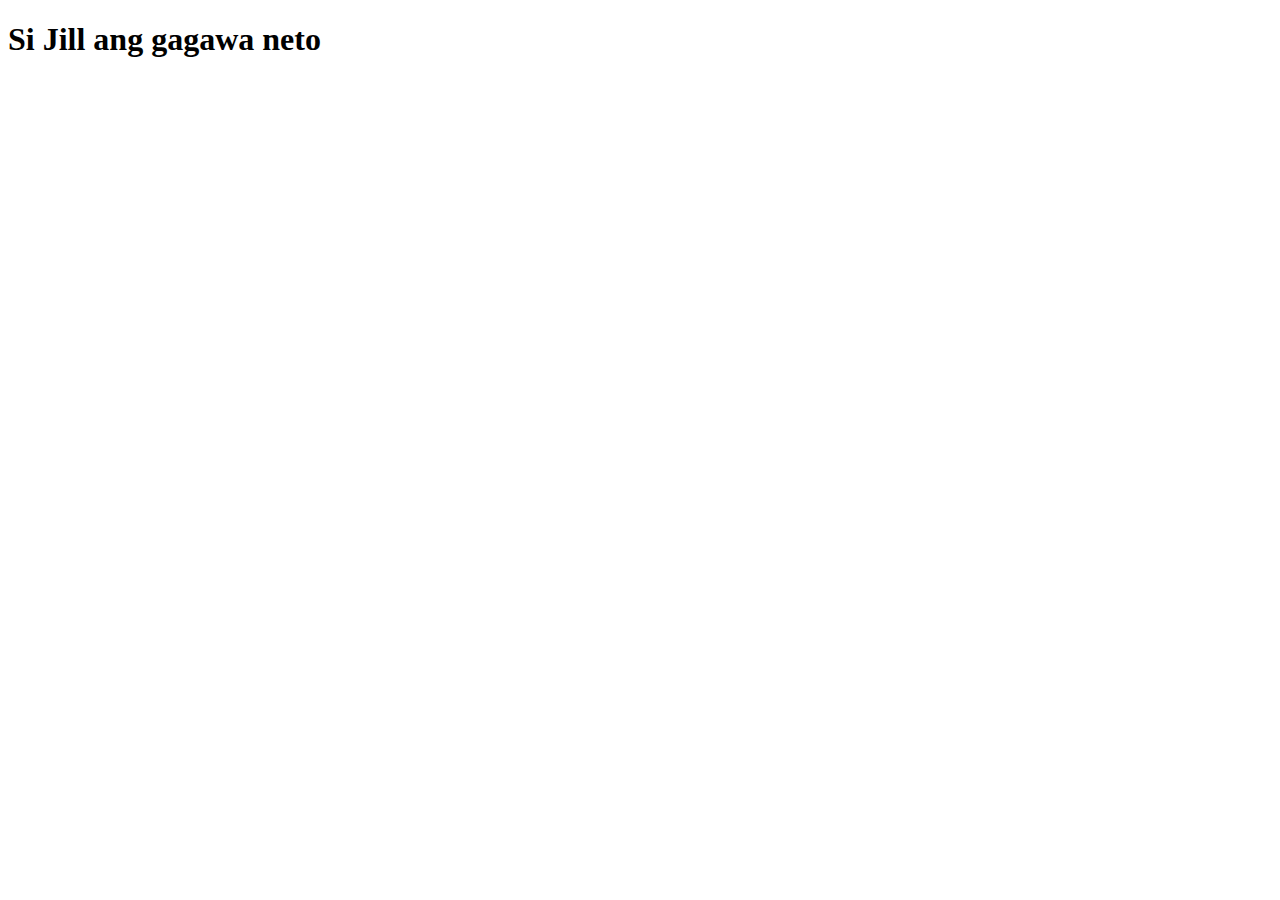
<file: admin_homepage.html>
<!DOCTYPE html>
<html lang="en">

<head>
    <meta charset="UTF-8">
    <meta http-equiv="X-UA-Compatible" content="IE=edge">
    <meta name="viewport" content="width=device-width, initial-scale=1.0">
    <title>Student Portal</title>
</head>

<body>
<h1>Si Jill ang gagawa neto</h1>
</body>

</html>
</file>
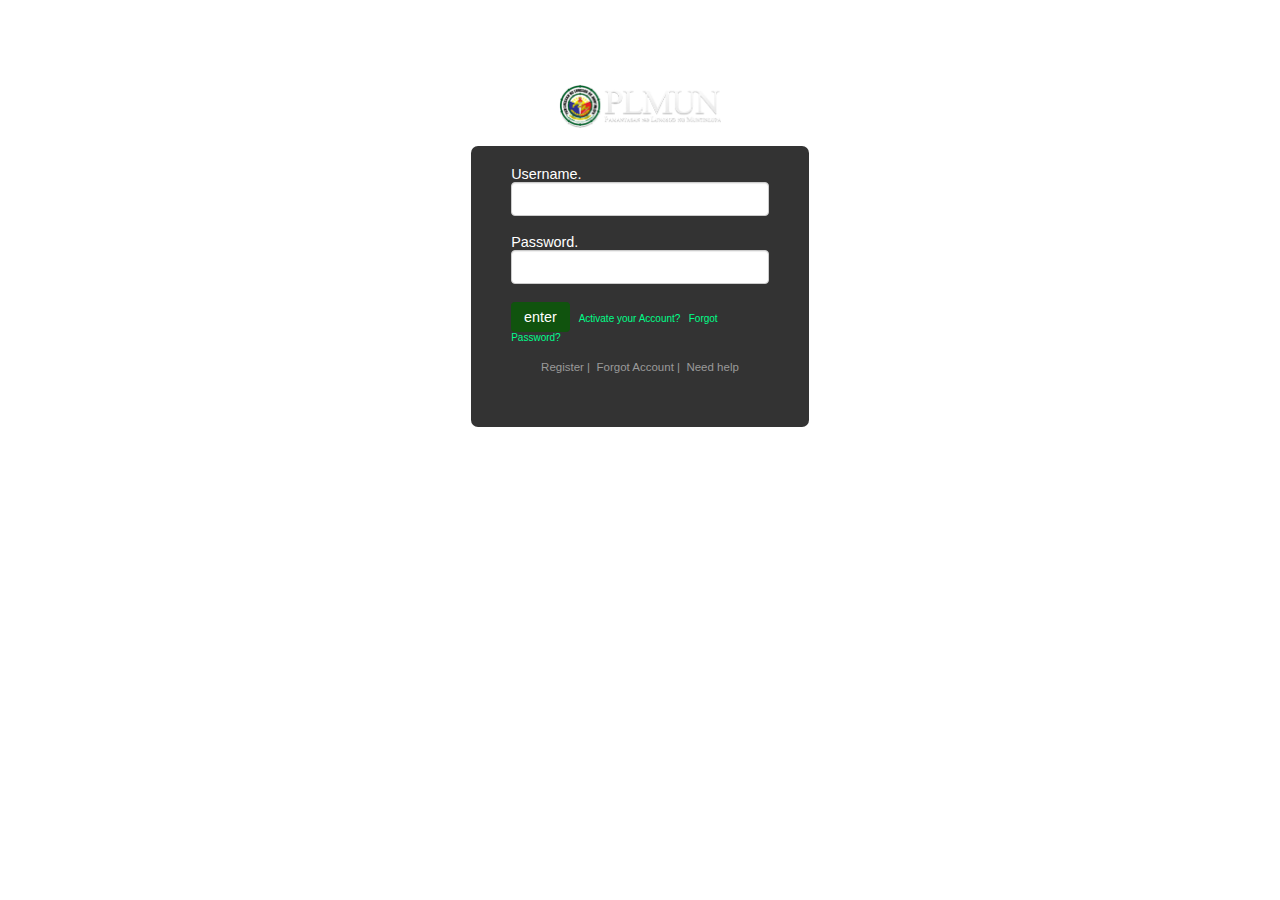
<file: admin_login.html>
<html xmlns="https://www.w3.org/1999/xhtml">

<head>
    <title>Admin Portal</title>

    <link rel="stylesheet" type="text/css" href="css/bootstrap.css">
    <link rel="stylesheet" type="text/css" href="css/mls.css">
    <script type="text/javascript" async="" src="js/analytics.js"></script>
    <script src="js/jquery.min.js"></script>
    <script src="https://xsite.dlsu.edu.ph/sharepoint/js/bootstrap.js"></script>
    <script>
        $(document).ready(function () {
            var d = new Date();
            var n = d.getHours();
            if (n >= 18 || n < 6)
                // If time is after 7PM or before 6AM, apply night theme to ‘body’
                document.body.className = "night";
            else
                // Else use ‘day’ theme
                document.body.className = "day";
        });
    </script>
    <meta http-equiv="Content-Type" content="text/html; charset=utf-8">
    <title>Untitled Document</title>
    <!-- Global site tag (gtag.js) - Google Analytics -->
    <script async="" src="https://www.googletagmanager.com/gtag/js?id=UA-53963305-4"></script>
    <script>
        window.dataLayer = window.dataLayer || [];
        function gtag() { dataLayer.push(arguments); }
        gtag('js', new Date());

        gtag('config', 'UA-53963305-4');
    </script>

</head>

<body class="day">
    <!--large devices-->
    <div class="row visible-lg">
        <div class="col-lg-12">
            &nbsp;
            <div class="row">
                <div class="col-lg-4">
                    &nbsp;
                </div>
                <div class="col-lg-4" style="padding-top:5%;">
                    <center><img src="assets/plmun_logo.png" style="width:40%"></center>
                    <br>
                    <div class="col-lg-1">
                        &nbsp;
                    </div>
                    <div class="col-lg-10 login" style="padding-left:10%; padding-right:10%; padding-top:5%;">
                        <form name="frmMain" method="post" action="https://enroll.dlsu.edu.ph/dlsu/user_login_p">
                            <div class="form-group">
                                <span style="color:#FFF; font-size:.9em;">Username.</span><br>
                                <input type="text" class="form-control" name="V_USER_ID" maxlength="30"><br>
                                <span style="color:#FFF; font-size:.9em;">Password.</span><br>
                                <input type="password" class="form-control" name="V_PASSWORD" maxlength="50"><br>
                                <input class="bsubmit" type="submit" value="enter">&nbsp;
                                <span style="font-size:10px;">
                                    <a href="/create_account.asp" class="activate" target="_blank">Activate your
                                        Account?</a>

                                    &nbsp;
                                    <a href="https://enroll.dlsu.edu.ph/dlsu/forgotpassword" class="activate"
                                        target="_blank">Forgot Password?</a>

                                </span>
                                <br>
                                <br>
                                <center>
                                    <span class="quicklinks">
                                        <a href="https://www.dlsu.edu.ph/offices/hub/student-faqs/" class="options"
                                            target="_blank">Register</a>&nbsp;|&nbsp;
                                        <a href="https://enroll.dlsu.edu.ph/dlsu/view_course_offerings" class="options"
                                            target="_blank">Forgot Account</a>&nbsp;|&nbsp;
                                        <a href="https://enroll.dlsu.edu.ph/dlsu2/scott.view_assessment_ext?px="
                                            class="options" target="_blank">Need help</a>
                                    </span>

                                    <br>
                                    <br>
                                </center>
                            </div>
                        </form>
                    </div>
                    <div class="col-lg-1">
                        &nbsp;
                    </div>
                </div>
                <div class="col-lg-4">
                    &nbsp;
                </div>
            </div>
        </div>
    </div>
    <!--Medium Devices-->
    <div class="row visible-md">
        <div class="col-md-12">
            &nbsp;
            <div class="row">
                <div class="col-md-2">
                    &nbsp;
                </div>
                <div class="col-md-8" style="padding-top:5%;">
                    <center><img src="assets/plmun_logo.png"></center>
                    <br>
                    <div class="col-md-12 login" style="padding-left:5%; padding-right:5%;">
                        <form name="frmMain" method="post" action="https://enroll.dlsu.edu.ph/dlsu/user_login_p">
                            <div class="form-group">
                                <span style="color:#FFF; font-size:1em; font-weight:bold;">Username.</span><br>
                                <input type="text" class="form-control" name="V_USER_ID" maxlength="30"><br>
                                <span style="color:#FFF; font-size:1em; font-weight:bold;">Password.</span><br>
                                <input type="password" class="form-control" name="V_PASSWORD" maxlength="50"><br>
                                <input class="bsubmit" type="submit" value="login">&nbsp;
                                <span style="font-size:10px;">
                                    <a href="/create_account.asp" class="activate" target="_blank">Activate your
                                        Account?</a>

                                    &nbsp;
                                    <a href="https://enroll.dlsu.edu.ph/dlsu/forgotpassword" class="activate"
                                        target="_blank">Forgot Password?</a>

                                </span>
                                <br>
                                <br>
                                <center>
                                    <span class="quicklinks">
                                        <a href="https://www.dlsu.edu.ph/offices/hub/student-faqs/" class="options"
                                            target="_blank">Register</a>&nbsp;|&nbsp;
                                        <a href="https://enroll.dlsu.edu.ph/dlsu/view_course_offerings" class="options"
                                            target="_blank">Forgot Account</a>&nbsp;|&nbsp;
                                        <a href="https://enroll.dlsu.edu.ph/dlsu2/scott.view_assessment_ext?px="
                                            class="options" target="_blank">Need help</a>
                                    </span>

                                    <br>
                                    <br>
                                </center>
                            </div>
                        </form>
                    </div>
                </div>
                <div class="col-md-2">
                    &nbsp;
                </div>
            </div>
        </div>
    </div>
    <!--Small Devices-->
    <div class="row hidden-md hidden-lg">
        <div class="col-sm-12">
            &nbsp;
            <div class="row">
                <div class="col-sm-2">
                    &nbsp;
                </div>
                <div class="col-sm-8" style="padding-top:5%;">
                    <center><img src="assets/plmun_logo.png" width="50%"></center>
                    <br>
                    <div class="col-sm-12 login" style="padding-left:5%; padding-right:5%;">
                        <form name="frmMain" method="post" action="https://enroll.dlsu.edu.ph/dlsu/user_login_p">
                            <div class="form-group">
                                <span style="color:#FFF; font-size:3em;">Username.</span><br>
                                <input type="text" class="form-control" name="V_USER_ID" maxlength="30"
                                    style="height:70px; font-size:3em"><br>
                                <span style="color:#FFF; font-size:3em;">Password.</span><br>
                                <input type="password" class="form-control" name="V_PASSWORD" maxlength="50"
                                    style="height:70px; font-size:3em"><br>
                                <input class="bsubmit" type="submit" value="enter"
                                    style="height:70px; font-size:3em">&nbsp;
                                <span style="font-size:10px;">
                                    <a href="/create_account.asp" class="activate" target="_blank">Activate your
                                        Account?</a>

                                    &nbsp;
                                    <a href="https://enroll.dlsu.edu.ph/dlsu/forgotpassword" class="activate"
                                        target="_blank">Forgot Password?</a>

                                </span>
                                <br>
                                <br>
                                <center>
                                    <span class="quicklinks">
                                        <a href="https://www.dlsu.edu.ph/offices/hub/student-faqs/" class="options"
                                            target="_blank">Register</a>&nbsp;|&nbsp;
                                        <a href="https://enroll.dlsu.edu.ph/dlsu/view_course_offerings" class="options"
                                            target="_blank">Forgot Account</a>&nbsp;|&nbsp;
                                        <a href="https://enroll.dlsu.edu.ph/dlsu2/scott.view_assessment_ext?px="
                                            class="options" target="_blank">Need help</a>
                                    </span>
                                    <br>
                                    <br>
                                </center>
                            </div>
                        </form>
                    </div>
                </div>
                <div class="col-sm-2">
                    &nbsp;
                </div>
            </div>
        </div>
    </div>


</body>

</html>
</file>
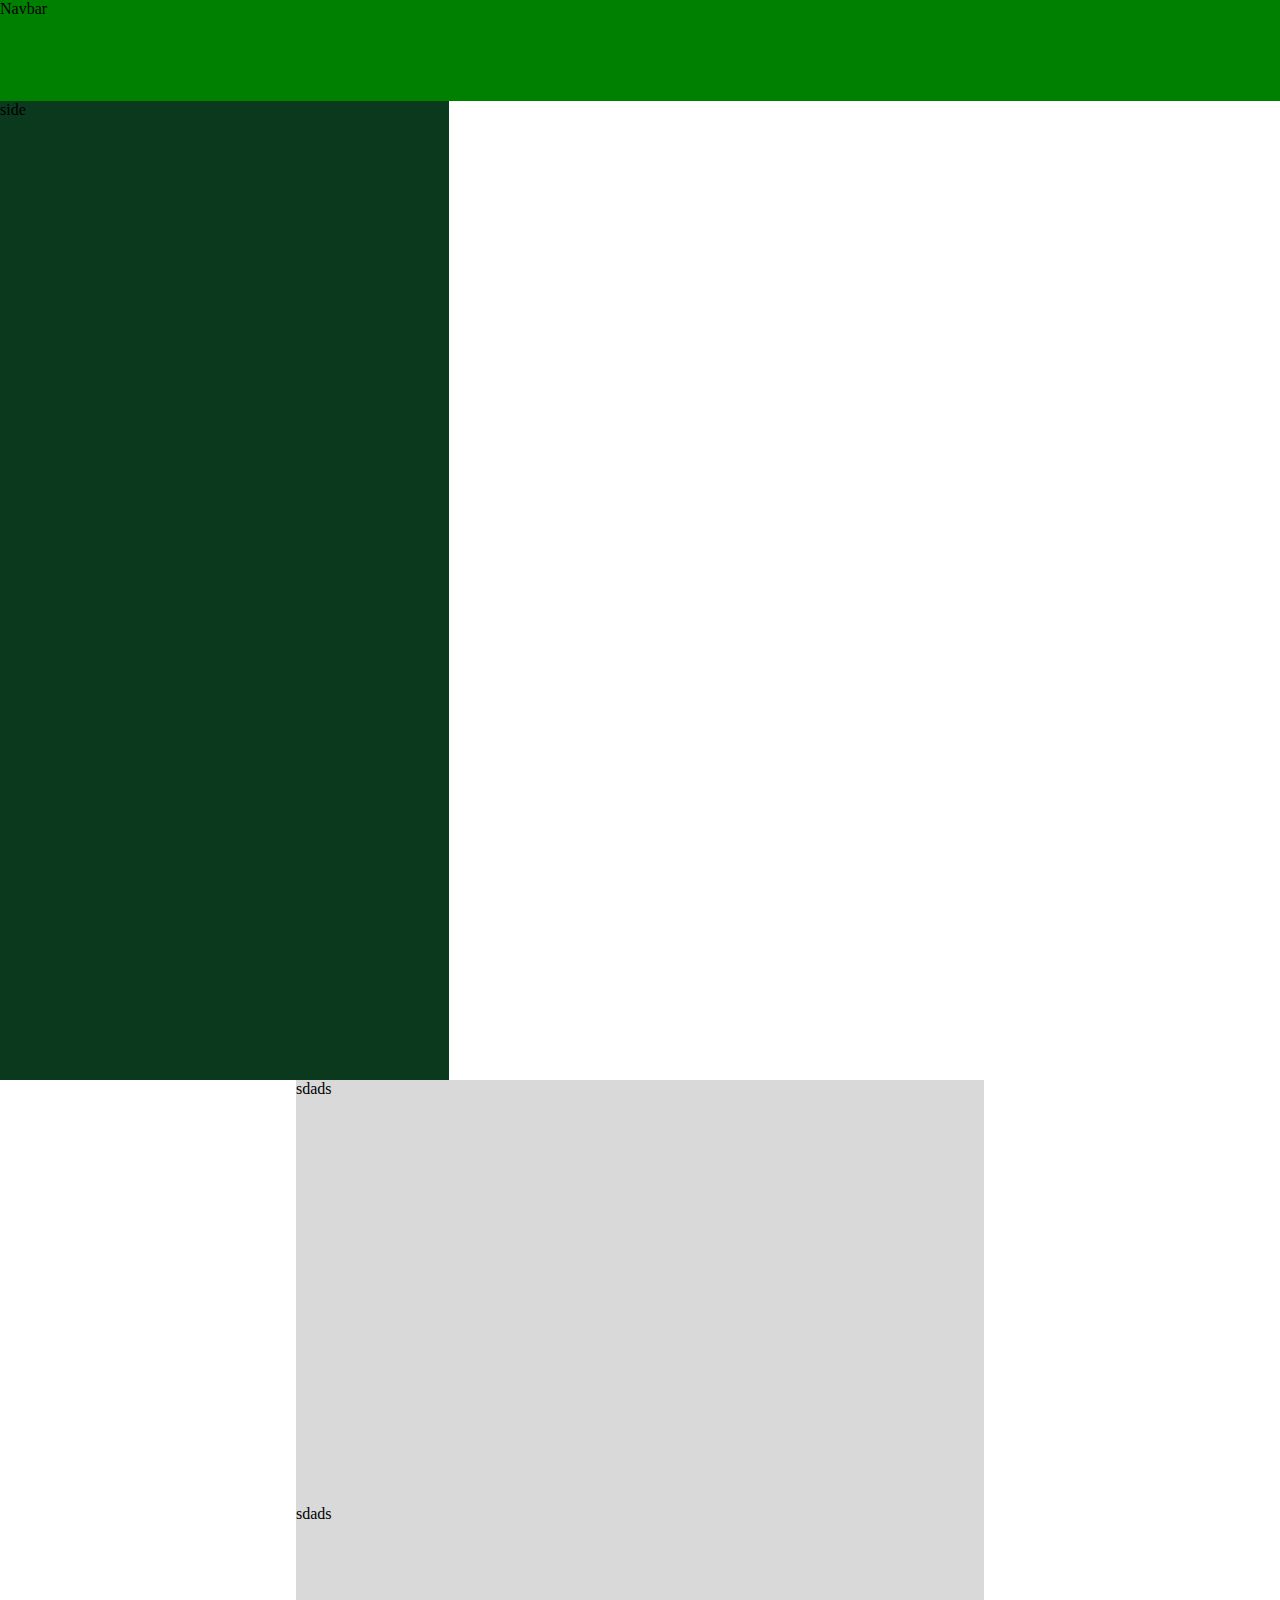
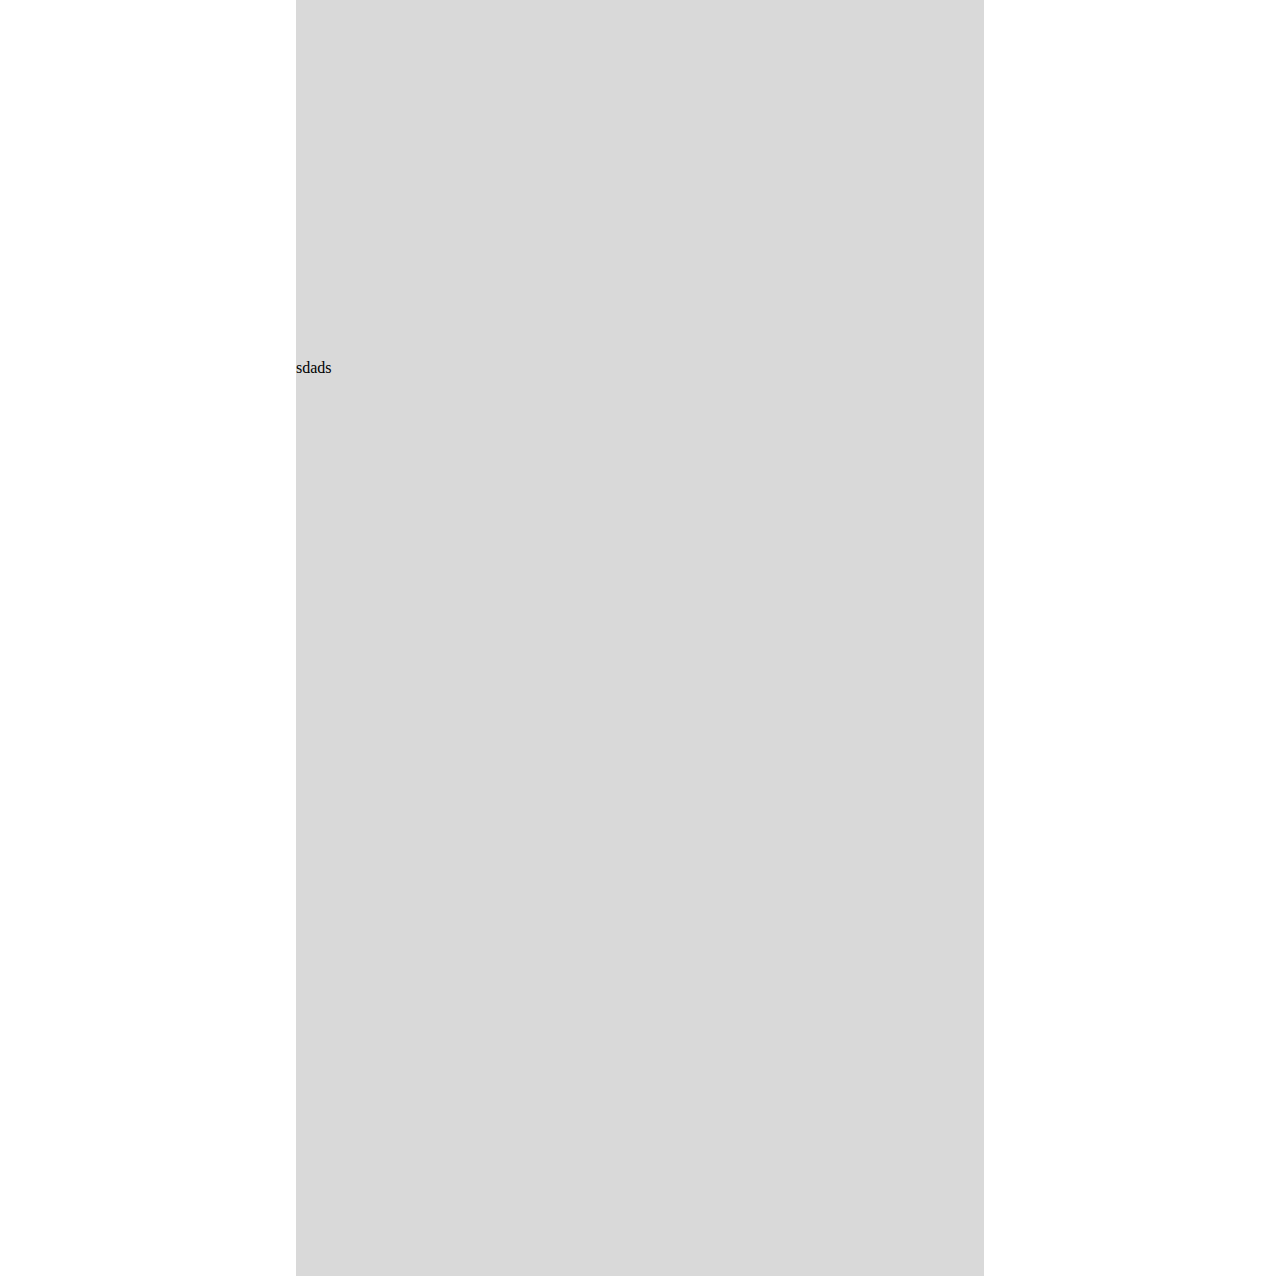
<file: student_homepage.html>
<!DOCTYPE html>
<html lang="en">

<head>
  <title>Student Homepage</title>
  <meta charset="utf-8">
  <meta name="viewport" content="width=device-width, initial-scale=1">
  <link rel="stylesheet" href="css/style.css" />

</head>

<body>
  <div class="navbar">
    <header class="header">
      Navbar
    </header>
  </div>
  <div class="sidenav">
    side
  </div>
  <div class="container">
    <div class="container-contents">
      <section class="medium-1">
        sdads
      </section>
      <section class="medium-2">
        sdads
      </section>
      <section class="large-1">
        sdads
      </section>
    </div>
  </div>
  </div>

  </div>
</file>
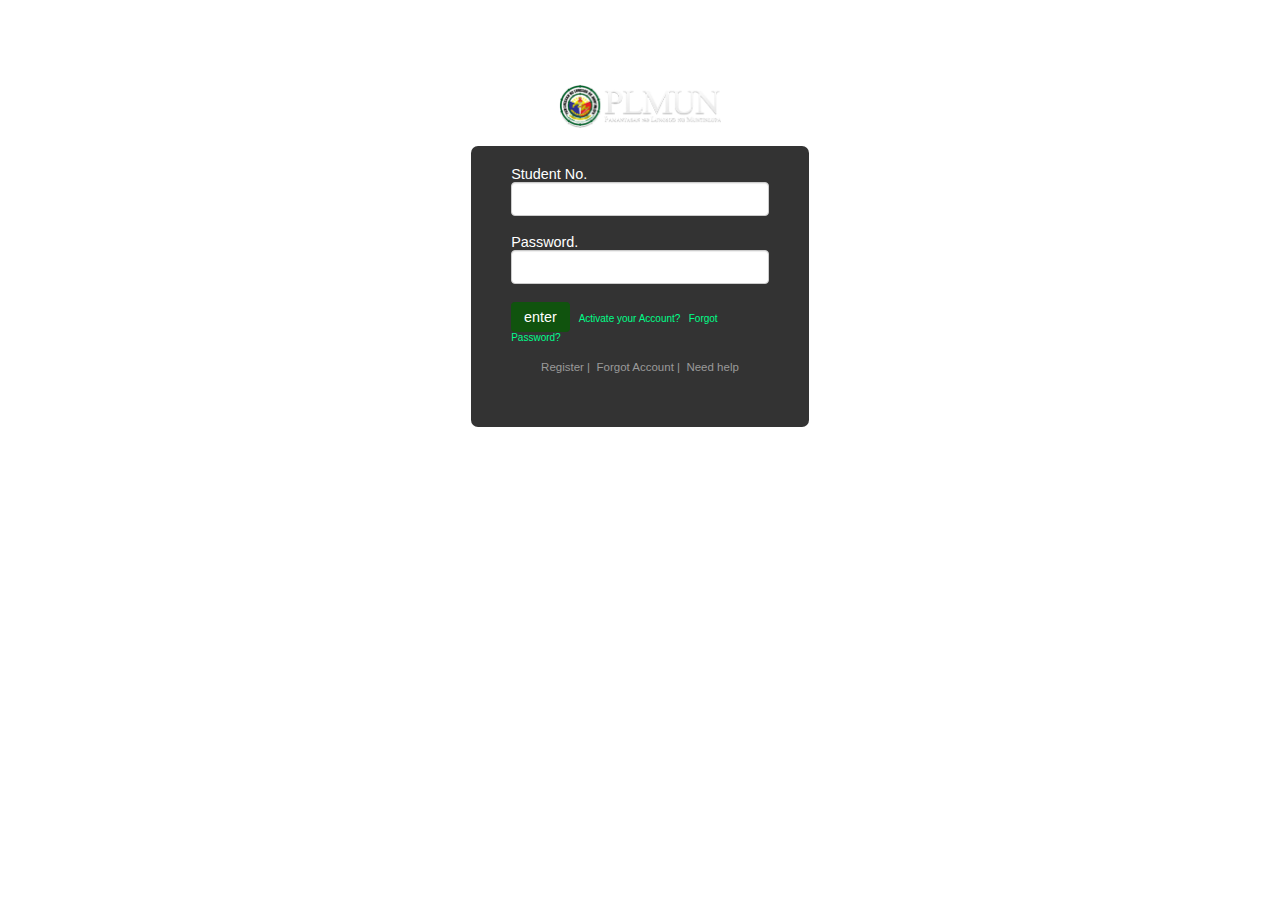
<file: student_login.html>
<html xmlns="https://www.w3.org/1999/xhtml">

<head>
    <title> Student Portal</title>

    <link rel="stylesheet" type="text/css" href="css/bootstrap.css">
    <link rel="stylesheet" type="text/css" href="css/mls.css">
    <script type="text/javascript" async="" src="js/analytics.js"></script>
    <script src="js/jquery.min.js"></script>
    <script src="https://xsite.dlsu.edu.ph/sharepoint/js/bootstrap.js"></script>
    <script>
        $(document).ready(function () {
            var d = new Date();
            var n = d.getHours();
            if (n >= 18 || n < 6)
                // If time is after 7PM or before 6AM, apply night theme to ‘body’
                document.body.className = "night";
            else
                // Else use ‘day’ theme
                document.body.className = "day";
        });
    </script>
    <meta http-equiv="Content-Type" content="text/html; charset=utf-8">
    <title>Untitled Document</title>
    <!-- Global site tag (gtag.js) - Google Analytics -->
    <script async="" src="https://www.googletagmanager.com/gtag/js?id=UA-53963305-4"></script>
    <script>
        window.dataLayer = window.dataLayer || [];
        function gtag() { dataLayer.push(arguments); }
        gtag('js', new Date());

        gtag('config', 'UA-53963305-4');
    </script>

</head>

<body class="day">
    <!--large devices-->
    <div class="row visible-lg">
        <div class="col-lg-12">
            &nbsp;
            <div class="row">
                <div class="col-lg-4">
                    &nbsp;
                </div>
                <div class="col-lg-4" style="padding-top:5%;">
                    <center><img src="assets/plmun_logo.png" style="width:40%"></center>
                    <br>
                    <div class="col-lg-1">
                        &nbsp;
                    </div>
                    <div class="col-lg-10 login" style="padding-left:10%; padding-right:10%; padding-top:5%;">
                        <form name="frmMain" method="post" action="https://enroll.dlsu.edu.ph/dlsu/user_login_p">
                            <div class="form-group">
                                <span style="color:#FFF; font-size:.9em;">Student No.</span><br>
                                <input type="text" class="form-control" name="V_STUDENT_NO" maxlength="30"><br>
                                <span style="color:#FFF; font-size:.9em;">Password.</span><br>
                                <input type="password" class="form-control" name="V_PASSWORD" maxlength="50"><br>
                                <input class="bsubmit" type="submit" value="enter">&nbsp;
                                <span style="font-size:10px;">
                                    <a href="/create_account.asp" class="activate" target="_blank">Activate your
                                        Account?</a>

                                    &nbsp;
                                    <a href="https://enroll.dlsu.edu.ph/dlsu/forgotpassword" class="activate"
                                        target="_blank">Forgot Password?</a>

                                </span>
                                <br>
                                <br>
                                <center>
                                    <span class="quicklinks">
                                        <a href="https://www.dlsu.edu.ph/offices/hub/student-faqs/" class="options"
                                            target="_blank">Register</a>&nbsp;|&nbsp;
                                        <a href="https://enroll.dlsu.edu.ph/dlsu/view_course_offerings" class="options"
                                            target="_blank">Forgot Account</a>&nbsp;|&nbsp;
                                        <a href="https://enroll.dlsu.edu.ph/dlsu2/scott.view_assessment_ext?px="
                                            class="options" target="_blank">Need help</a>
                                    </span>

                                    <br>
                                    <br>
                                </center>
                            </div>
                        </form>
                    </div>
                    <div class="col-lg-1">
                        &nbsp;
                    </div>
                </div>
                <div class="col-lg-4">
                    &nbsp;
                </div>
            </div>
        </div>
    </div>
    <!--Medium Devices-->
    <div class="row visible-md">
        <div class="col-md-12">
            &nbsp;
            <div class="row">
                <div class="col-md-2">
                    &nbsp;
                </div>
                <div class="col-md-8" style="padding-top:5%;">
                    <center><img src="assets/plmun_logo.png"></center>
                    <br>
                    <div class="col-md-12 login" style="padding-left:5%; padding-right:5%;">
                        <form name="frmMain" method="post" action="https://enroll.dlsu.edu.ph/dlsu/user_login_p">
                            <div class="form-group">
                                <span style="color:#FFF; font-size:1em; font-weight:bold;">Student No.</span><br>
                                <input type="text" class="form-control" name="V_STUDENT_NO" maxlength="30"><br>
                                <span style="color:#FFF; font-size:1em; font-weight:bold;">Password.</span><br>
                                <input type="password" class="form-control" name="V_PASSWORD" maxlength="50"><br>
                                <input class="bsubmit" type="submit" value="enter">&nbsp;
                                <span style="font-size:10px;">
                                    <a href="/create_account.asp" class="activate" target="_blank">Activate your
                                        Account?</a>

                                    &nbsp;
                                    <a href="https://enroll.dlsu.edu.ph/dlsu/forgotpassword" class="activate"
                                        target="_blank">Forgot Password?</a>

                                </span>
                                <br>
                                <br>
                                <center>
                                    <span class="quicklinks">
                                        <a href="https://www.dlsu.edu.ph/offices/hub/student-faqs/" class="options"
                                            target="_blank">Register</a>&nbsp;|&nbsp;
                                        <a href="https://enroll.dlsu.edu.ph/dlsu/view_course_offerings" class="options"
                                            target="_blank">Forgot Account</a>&nbsp;|&nbsp;
                                        <a href="https://enroll.dlsu.edu.ph/dlsu2/scott.view_assessment_ext?px="
                                            class="options" target="_blank">Need help</a>
                                    </span>

                                    <br>
                                    <br>
                                </center>
                            </div>
                        </form>
                    </div>
                </div>
                <div class="col-md-2">
                    &nbsp;
                </div>
            </div>
        </div>
    </div>
    <!--Small Devices-->
    <div class="row hidden-md hidden-lg">
        <div class="col-sm-12">
            &nbsp;
            <div class="row">
                <div class="col-sm-2">
                    &nbsp;
                </div>
                <div class="col-sm-8" style="padding-top:5%;">
                    <center><img src="assets/plmun_logo.png" width="50%"></center>
                    <br>
                    <div class="col-sm-12 login" style="padding-left:5%; padding-right:5%;">
                        <form name="frmMain" method="post" action="https://enroll.dlsu.edu.ph/dlsu/user_login_p">
                            <div class="form-group">
                                <span style="color:#FFF; font-size:3em;">Student No.</span><br>
                                <input type="text" class="form-control" name="V_STUDENT_NO" maxlength="30"
                                    style="height:70px; font-size:3em"><br>
                                <span style="color:#FFF; font-size:3em;">Password.</span><br>
                                <input type="password" class="form-control" name="V_PASSWORD" maxlength="50"
                                    style="height:70px; font-size:3em"><br>
                                <input class="bsubmit" type="submit" value="enter"
                                    style="height:70px; font-size:3em">&nbsp;
                                <span style="font-size:10px;">
                                    <a href="/create_account.asp" class="activate" target="_blank">Activate your
                                        Account?</a>

                                    &nbsp;
                                    <a href="https://enroll.dlsu.edu.ph/dlsu/forgotpassword" class="activate"
                                        target="_blank">Forgot Password?</a>

                                </span>
                                <br>
                                <br>
                                <c>
                                    <span class="quicklinks">
                                        <a href="https://www.dlsu.edu.ph/offices/hub/student-faqs/" class="options"
                                            target="_blank">Register</a>&nbsp;|&nbsp;
                                        <a href="https://enroll.dlsu.edu.ph/dlsu/view_course_offerings" class="options"
                                            target="_blank">Forgot Account</a>&nbsp;|&nbsp;
                                        <a href="https://enroll.dlsu.edu.ph/dlsu2/scott.view_assessment_ext?px="
                                            class="options" target="_blank">Need help</a>
                                    </span>
                                    <br>
                                    <br>
                                </c>
                            </div>
                        </form>
                    </div>
                </div>
                <div class="col-sm-2">
                    &nbsp;
                </div>
            </div>
        </div>
    </div>


</body>

</html>
</file>
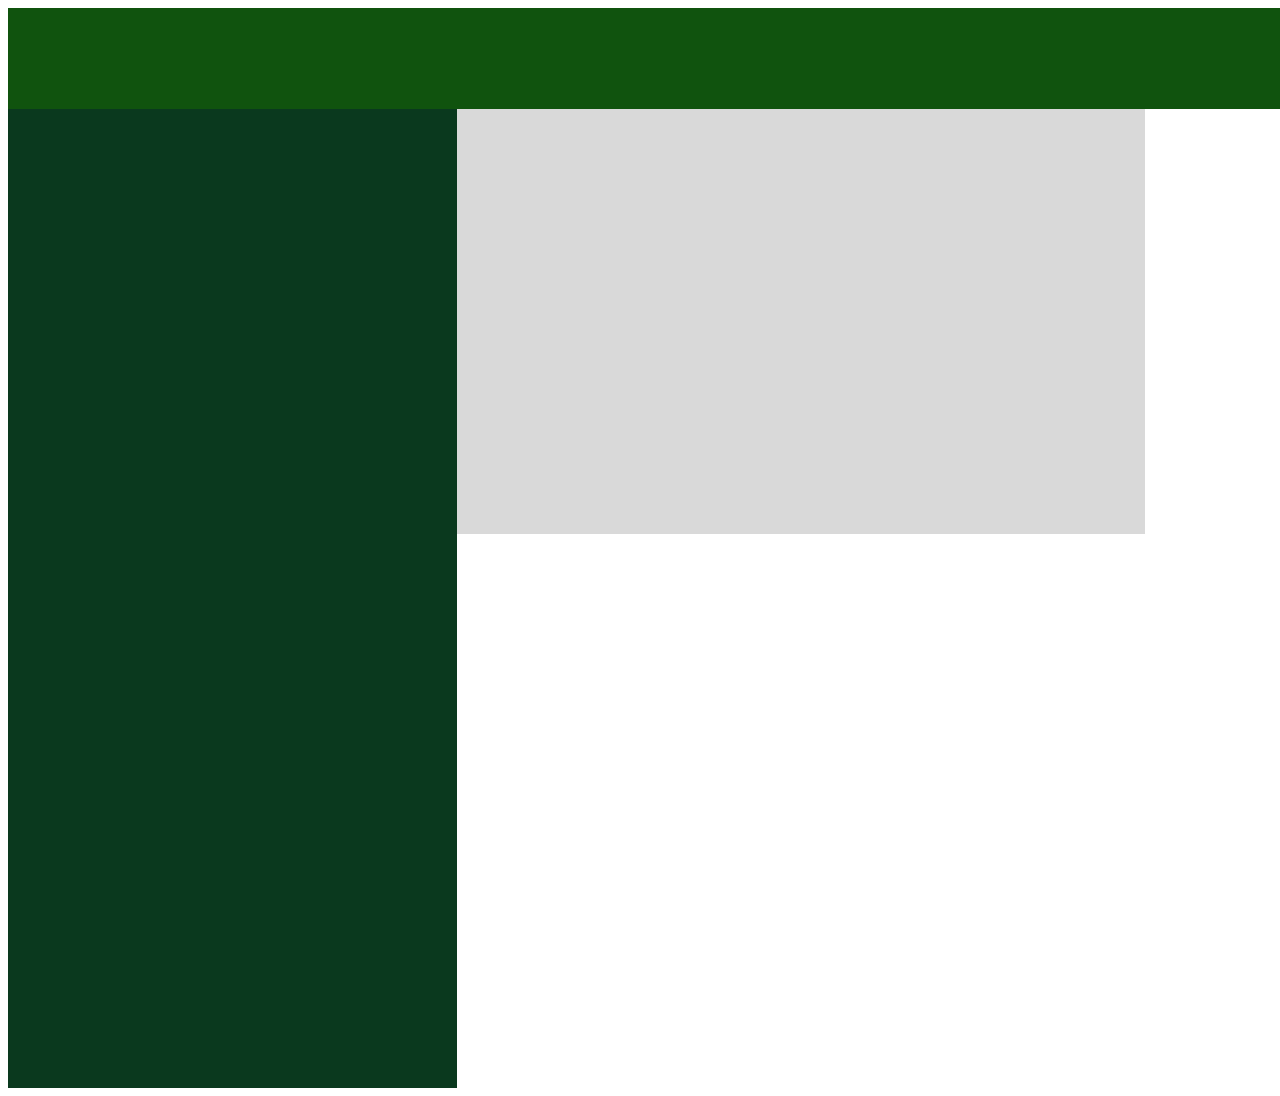
<file: html/admin_homepage.html>
<!DOCTYPE html>
<html lang="en">
<head>
<title>Student Homepage</title>
<meta charset="utf-8">
<meta name="viewport" content="width=device-width, initial-scale=1">
<style>
* {
  box-sizing: border-box;
}

body {
  font-family: Arial, Helvetica, sans-serif;
}

/* Style the header */
header {
  background-color: #10530E;
  height: 101px;
  width: 1920px;
  text-align:center;
  font-size: 35px;
  color: white;
}

/* Create two columns/boxes that floats next to each other */
nav {
  float: left;
  width: 449px;
  height: 979px; /* only for demonstration, should be removed */
  background: #0A391E;
}

/* Style the list inside the menu */
nav ul {
  list-style-type: none;
  padding: 0;
}

article {
  float: left;
  width: 688px;
  background-color: #D9D9D9;
  height: 425px; /* only for demonstration, should be removed */
}

/* Clear floats after the columns */
section::after {
  content: "";
  display: table;
  clear: both;
}





/* Responsive layout - makes the two columns/boxes stack on top of each other instead of next to each other, on small screens */
@media (max-width: 600px) {
  nav, article {
    width: 100%;
    height: auto;
  }
}
</style>
</head>
<body>

<header>
</header>

<section>
  <nav>
    <ul>
      
    </ul>
  </nav>
  
  <article>
    
  </article>
</section>

<footer>
</footer>
</file>
<file: css/mls.css>
body{
	overflow-x:hidden;
}
		
/* backgrounds */
.day {
	background: url('https://kevarevalo.files.wordpress.com/2014/09/sa.jpg');
	background-repeat:no-repeat;
	background-size:cover;
}
.night { 
	background: url('https://kevarevalo.files.wordpress.com/2014/09/sa.jpg'); 
	background-repeat:no-repeat;
	background-size:cover;
}

@media screen and (max-width: 1440px) {
.day {
	background:url('https://kevarevalo.files.wordpress.com/2014/09/sa.jpg');
	background-repeat:no-repeat;
	background-size:cover;

}
.night { 
	background:url('https://kevarevalo.files.wordpress.com/2014/09/sa.jpg');  
	background-repeat:no-repeat;
	background-size:cover;

}
}

@media screen and (max-width: 980px) {
.day {
	background:#CCC;
	background-repeat:no-repeat;
	background-size:cover;

}
.night { 
	background:#CCC;  
	background-repeat:no-repeat;
	background-size:cover;

}
}
.login{
	border-radius: 7px; 
	background: rgba(0, 0, 0, 0.8);
	padding: 20px 20px 20px 20px;
	padding-left:40px;
}

.section{
	width:100%;
	padding-top:5%;
}

a.activate{
	color:#00ff89;

}

a.activate:hover{
	color:#00ff89;
	text-decoration:underline;
}

a.options{
	color:#9A9A9A;
}

a.options:hover{
	color:#9A9A9A;
	text-decoration:underline;
}

.bsubmit{
	background:#10530E;
	color:#FFF;
	border:none;
	border-radius: 4px;
	max-width:350px;
	height:30px;
	padding-left:5%;
	padding-right:5%;
	font-size:.9em;
}

a.WT{
	color:#00ff89;
	size:10px;
}

a.WT:hover{
	color:#00ff89;
	size:10px;
}


/*Text adjustments for links */
@media screen and (max-width: 1980px) {
span.quicklinks{
	color:#9A9A9A; 
	font-size:11.5px;
}
}

@media screen and (max-width: 991px) {
span.quicklinks{
	color:#9A9A9A; 
	font-size:2em;
}
}
</file>
<file: css/style.css>
body{
  margin: 0px;
}

.navbar {
  margin: 0;
  background-color: green;
  width: 1920px;
  height: 101px;
}

.sidenav{
  background-color: #0A391E;
  width: 449px;
  height: 979px;
}

.medium-1{
  background-color: #d9d9d9;
  width: 688px;
  height: 425px;
}

.medium-2{
  background-color: #d9d9d9;
  width: 688px;
  height: 454px;
}

.large-1{
  background-color: #d9d9d9;
  width: 688px;
  height: 917px;
}

.container{
  display: flex;
  flex-wrap: wrap;
  align-content: space-between;
  justify-content: space-evenly;
}
</file>
